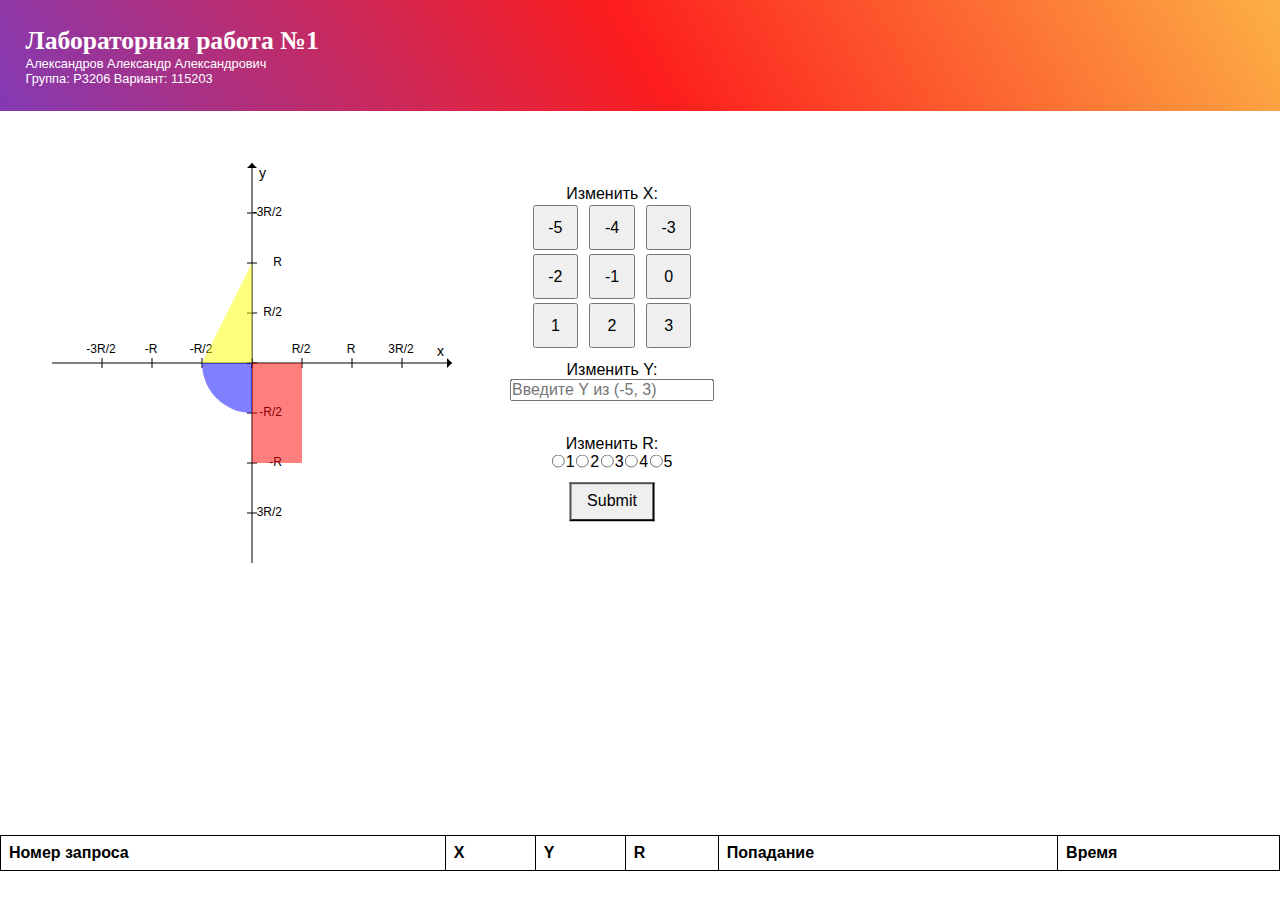
<file: src/main/resources/index.html>
<!DOCTYPE html>
<html lang="en">
<head>
    <link href="mystyle.css" rel="stylesheet" type="text/css"/>
    <meta charset="UTF-8">
    <title>WebLab1</title>
</head>
<body>
<div id="header">
    <h1>Лабораторная работа №1</h1>
    <a>Александров Александр Александрович</a>
    <p>Группа: P3206 Вариант: 115203</p>
</div>

<form id="bottom">
    <svg id="coordinatePlane" width="400" height="400"></svg>
    <div id="buttons-container">
        <div class="x-buttons-container">
            <label class="x-label">Изменить X:</label>
            <button type="button" class="x-button" value="-5">-5</button>
            <button type="button" class="x-button" value="-4">-4</button>
            <button type="button" class="x-button" value="-3">-3</button>
            <button type="button" class="x-button" value="-2">-2</button>
            <button type="button" class="x-button" value="-1">-1</button>
            <button type="button" class="x-button" value="0" >0</button>
            <button type="button" class="x-button" value="1" >1</button>
            <button type="button" class="x-button" value="2" >2</button>
            <button type="button" class="x-button" value="3" >3</button>
        </div>
        <div class="y-input-container">
            <label class="y-label">Изменить Y:</label>
            <input type="text" class="y-input" name="y-coordinate" placeholder="Введите Y из (-5, 3)" >
        </div>
        <div class="radius-radio-container">
            <label class="radius-label">Изменить R:</label>
            <input type="radio" class="radius-radio" name="radius" value="1" >
            <label class="radius1">1</label>
            <input type="radio" class="radius-radio" name="radius" value="2" >
            <label class="radius2">2</label>
            <input type="radio" class="radius-radio" name="radius" value="3" >
            <label class="radius3">3</label>
            <input type="radio" class="radius-radio" name="radius" value="4" >
            <label class="radius4">4</label>
            <input type="radio" class="radius-radio" name="radius" value="5" >
            <label class="radius5">5</label>
        </div>
        <div>
            <audio src="neProbil.mp3" id="neProbil"></audio>
            <audio src="probitie1.mp3" id="probil"></audio>
        </div>
        <input type="submit" value="Submit" id="submit-button">
    </div>
    <div>
        <table id="output-table">
            <tr>
                <th>Номер запроса</th>
                <th>X</th>
                <th>Y</th>
                <th>R</th>
                <th>Попадание</th>
                <th>Время</th>
            </tr>
            <tr id="Number"></tr>
            <tr id="XHistory"></tr>
            <tr id="YHistory"></tr>
            <tr id="RHistory"></tr>
            <tr id="hit"></tr>
            <tr id="time"></tr>
            <tr id="run"></tr>
        </table>
    </div>
    <script src="validate.js"></script>
    <script src="coord.js"></script>
</form>
</body>
</html>
</file>
<file: src/main/resources/mystyle.css>
* {
    margin: 0;
    padding: 0;
    box-sizing: border-box;
}

body {
    font-family: Arial, sans-serif;
}

#header {
    color: #FFFFFF;
    text-align: left;
    position: static;
    font-size: 80%;
    background: linear-gradient(60deg, rgba(131,58,180,1) 0%, rgba(253,29,29,1) 50%, rgba(252,176,69,1));
    padding: 2%;
}

#header h1 {
    font-family: cursive;
}

#coordinatePlane {
    transform: translate(13%, 13%);
}

#buttons-container {
    width: 340px;
    height: 300px;
    transform: translate(180%, -30%);
    position: static;
}

.x-buttons-container {
    width: 50%;
    height: 20%;
    position: static;
    top: 50%;
    left: 50%;
    transform: translate(-50%, -400%);
    display: flex;
    flex-wrap: wrap;
    justify-content: space-around;
}

.x-label {
    width: 100%;
    text-align: center;
    /*color: black;*/
}

.x-button {
    width: 20%;
    height: 10%;
    display: flex;
    justify-content: center;
    align-items: center;
    margin: 1%;
    padding: 1.3em;
    font-size: 1em;
}

.x-button.active {
    background: linear-gradient(43.1418281828deg, rgba(131,58,180,1) 0%, rgba(253,29,29,1) 50%, rgba(252,176,69,1));
    color: #FFFFFF;
}

.y-label {
    width: 100%;
    text-align: center;
    /*color: black;*/
}

.y-input-container {
    width: 60%;
    height: 7.5%;
    position: static;
    top: 60%;
    left: 50%;
    transform: translate(-50%, -550%);
    display: flex;
    flex-wrap: wrap;
    align-items: center;
}

.y-input-container input[type="text"] {
    width: 110%;
    font-size: 1em;
}

.radius-label {
    width: 100%;
    text-align: center;
    /*color: black;*/
}

.radius-radio-container  {
    width: 36%;
    height: 7%;
    position: static;
    top: 68%;
    left: 50%;
    transform: translate(-50%, -350%);
    display: flex;
    flex-wrap: wrap;
    justify-content: space-around;
    align-items: center;
}

.radius-radio input[type="radio"] {
    width: 15.5%;
    height: 20%;
    display: flex;
    justify-content: center;
    align-items: center;
    margin: 1%;
    padding: 1.3em;
    font-size: 1em;
}

#submit-button {
    width: 25%;
    height: 13%;
    display: flex;
    justify-content: center;
    align-items: center;
    position: static;
    top: 74.5%;
    left: 50%;
    transform: translate(-50%, -120%);
    font-size: 1em;
    background: #efefef;
    color: #000000;
    transition: background 0.3s ease, box-shadow 0.3s ease;
}

#submit-button:hover {
    background: linear-gradient(60deg, rgba(131,58,180,1) 0%, rgba(253,29,29,1) 50%, rgba(252,176,69,1));
    color: #ffffff;
    box-shadow: 0 0 10px rgba(0, 0, 0, 0.5);
}

#output-table {
    font-family: arial, sans-serif;
    border-collapse: collapse;
    width: 100%; /* Задаем ширину в процентах для адаптивности */
    margin: 20px 0; /* Добавляем отступы сверху и снизу */
    position: relative; /* Отказ от использования transform */
}

td, th {
    border: 1px solid #000000;
    text-align: left;
    padding: 8px;
}

tr:nth-child(even) {
    background-color: #dddddd;
}

@media screen and (max-width: 1130px){
    #buttons-container{
        width: 360px;
        height: 300px;
        transform: translate(70%, 120%);
        position: static;
    }
    .output-container{
        width: 100%;
        padding: 10px;
        transform: translate(-50%, 0%);
        background-color: #f8f8f8;
    }
    #output-table {
        font-family: arial, sans-serif;
        border-collapse: collapse;
        width: 100%; /* Задаем ширину в процентах для адаптивности */
        margin: 200px 0; /* Добавляем отступы сверху и снизу */
        position: relative; /* Отказ от использования transform */
    }
}
</file>
